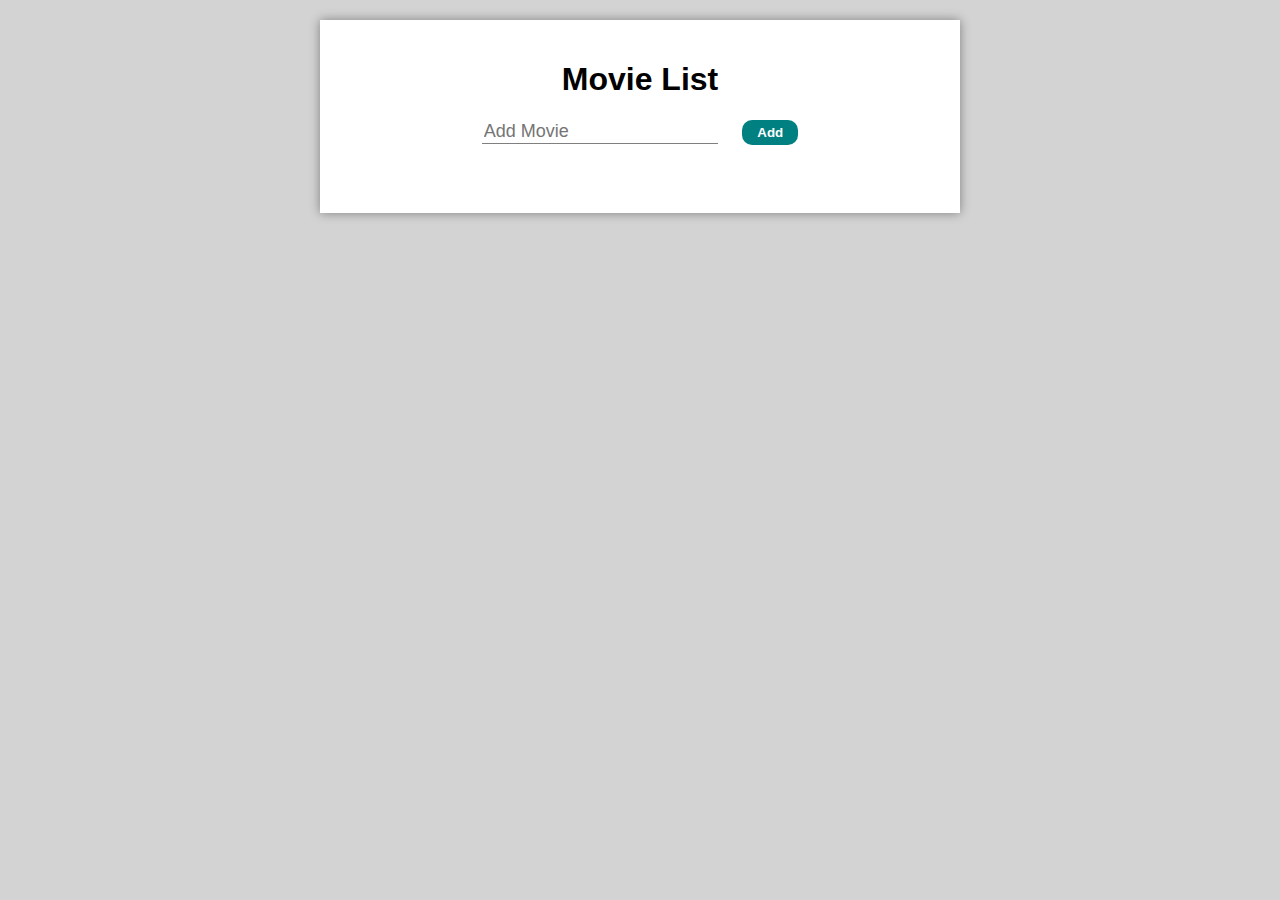
<file: js-interactivity/index.html>
<!DOCTYPE html>
<html lang="en">
  <head>
    <meta charset="UTF-8" />
    <meta name="viewport" content="width=device-width, initial-scale=1.0" />
    <title>Movie List</title>
    <link rel="stylesheet" href="index.css" />
  </head>
  <body>
    <main>
      <h1>Movie List</h1>
      <section>
        <form>
          <input placeholder="Add Movie" />
          <button>Add</button>
        </form>
      </section>
      <ul></ul>
      <aside id="message"></aside>
    </main>
  </body>
  <script src="script.js"></script>
</html>
</file>
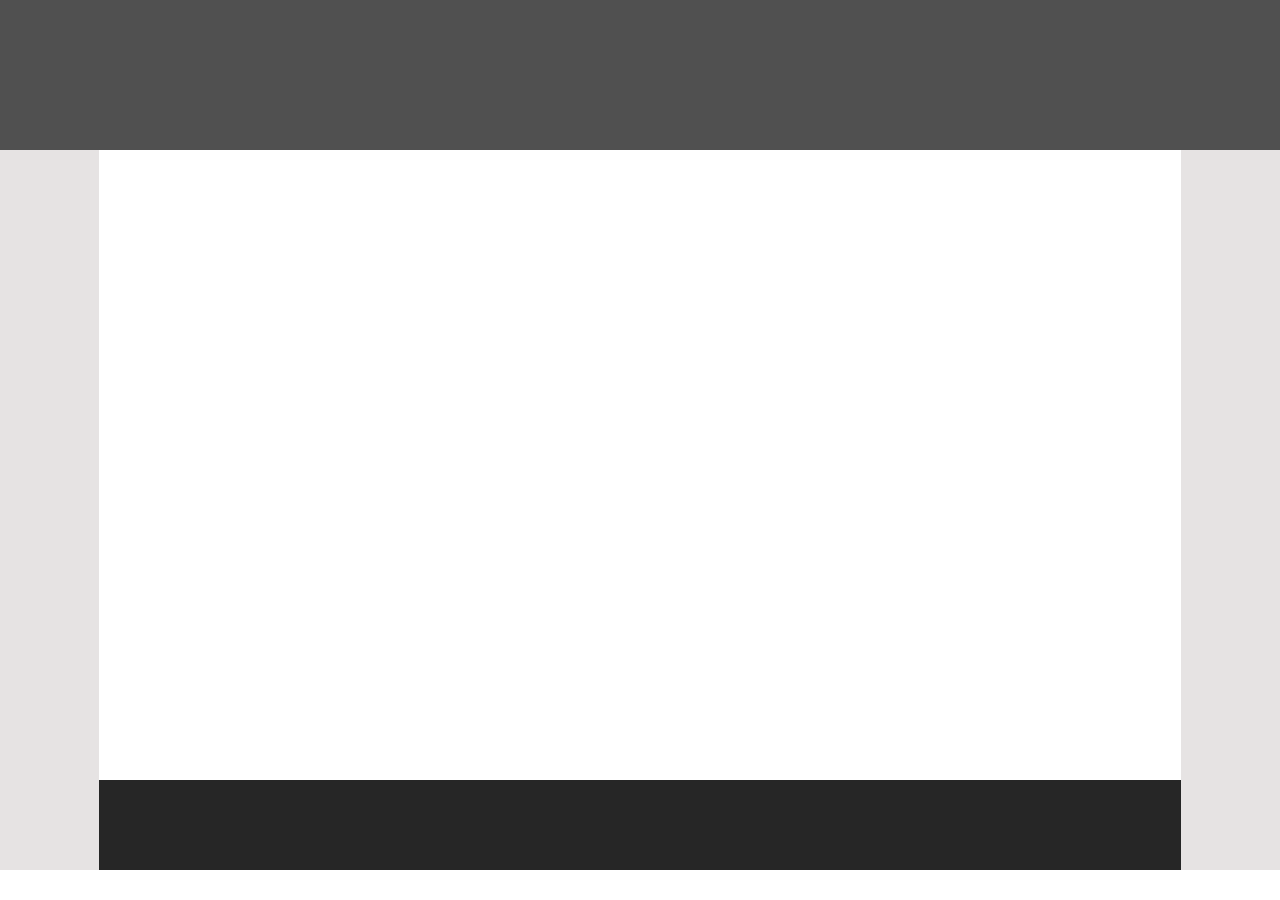
<file: html-css-2/drill-1/index.html>
<!DOCTYPE html>
<html lang="en">
<head>
    <meta charset="UTF-8">
    <meta http-equiv="X-UA-Compatible" content="IE=edge">
    <meta name="viewport" content="width=device-width, initial-scale=1.0">
    <link rel="stylesheet" href="styles.css">
    <title>HTML & CSS 2 - Drill 1</title>
</head>
<body>
    <div id="top"></div>
    <div class="sides">
        <div class="side-left"></div>
        <div id="bottom"></div>
        <div class="side-right"></div>
    </div> 
</body>
</html>
</file>
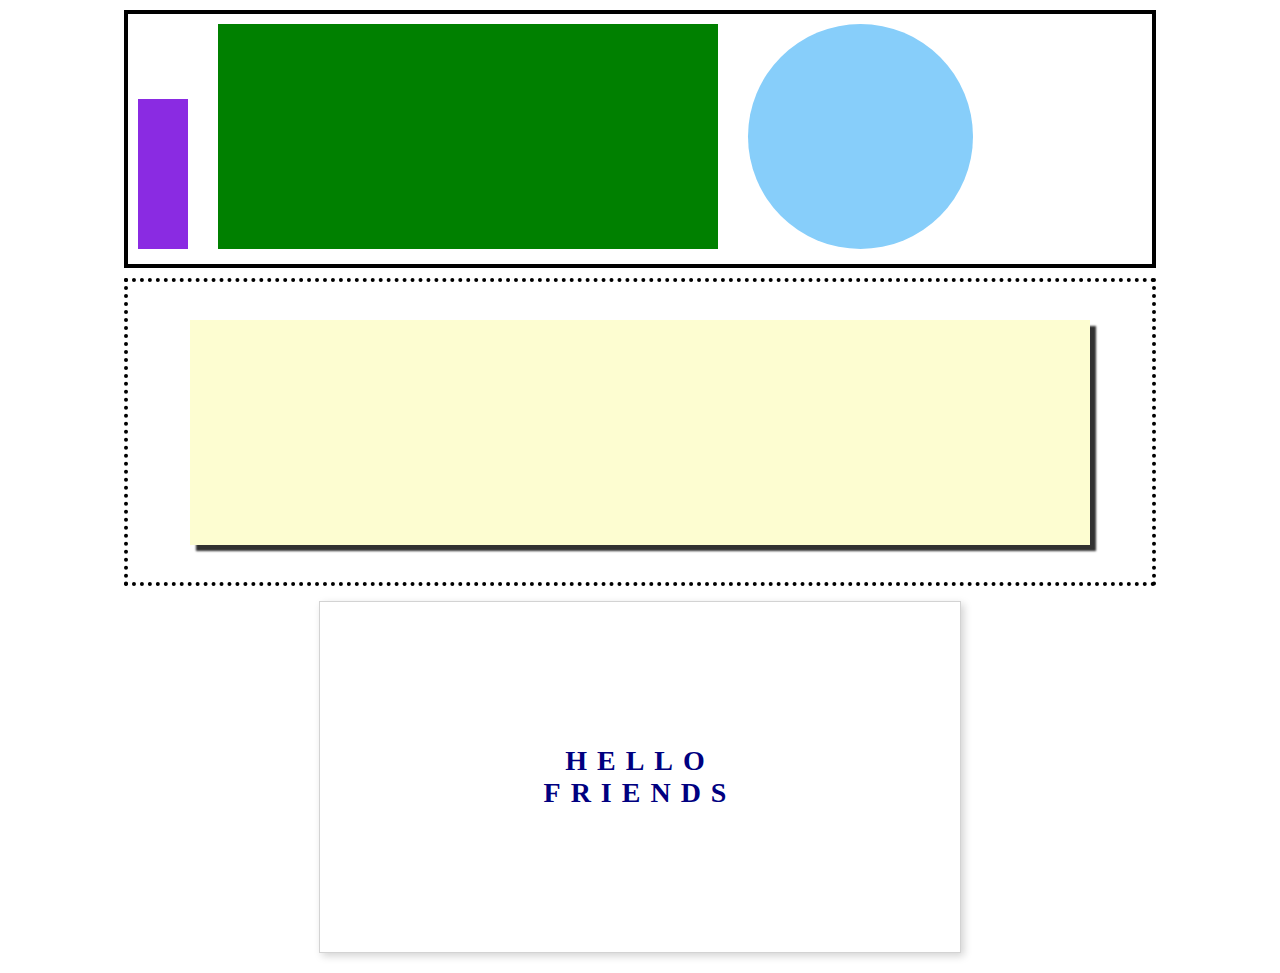
<file: html-css-2/drill-2/index.html>
<!DOCTYPE html>
<html lang="en">
<head>
    <meta charset="UTF-8">
    <meta http-equiv="X-UA-Compatible" content="IE=edge">
    <meta name="viewport" content="width=device-width, initial-scale=1.0">
    <link rel="stylesheet" href="styles.css">
    <title>Document</title>
</head>
<body>
    <div id="top">
        <div id="purple"></div>
        <div id="green" class="spacing"></div>
        <div id="blue" class="spacing"></div>
    </div>

    <div id="middle">
        <div id="yellow"></div>
    </div>

    <div id="bottom">
        <p>HELLO<br>FRIENDS</p>
    </div>
</body>
</html>
</file>
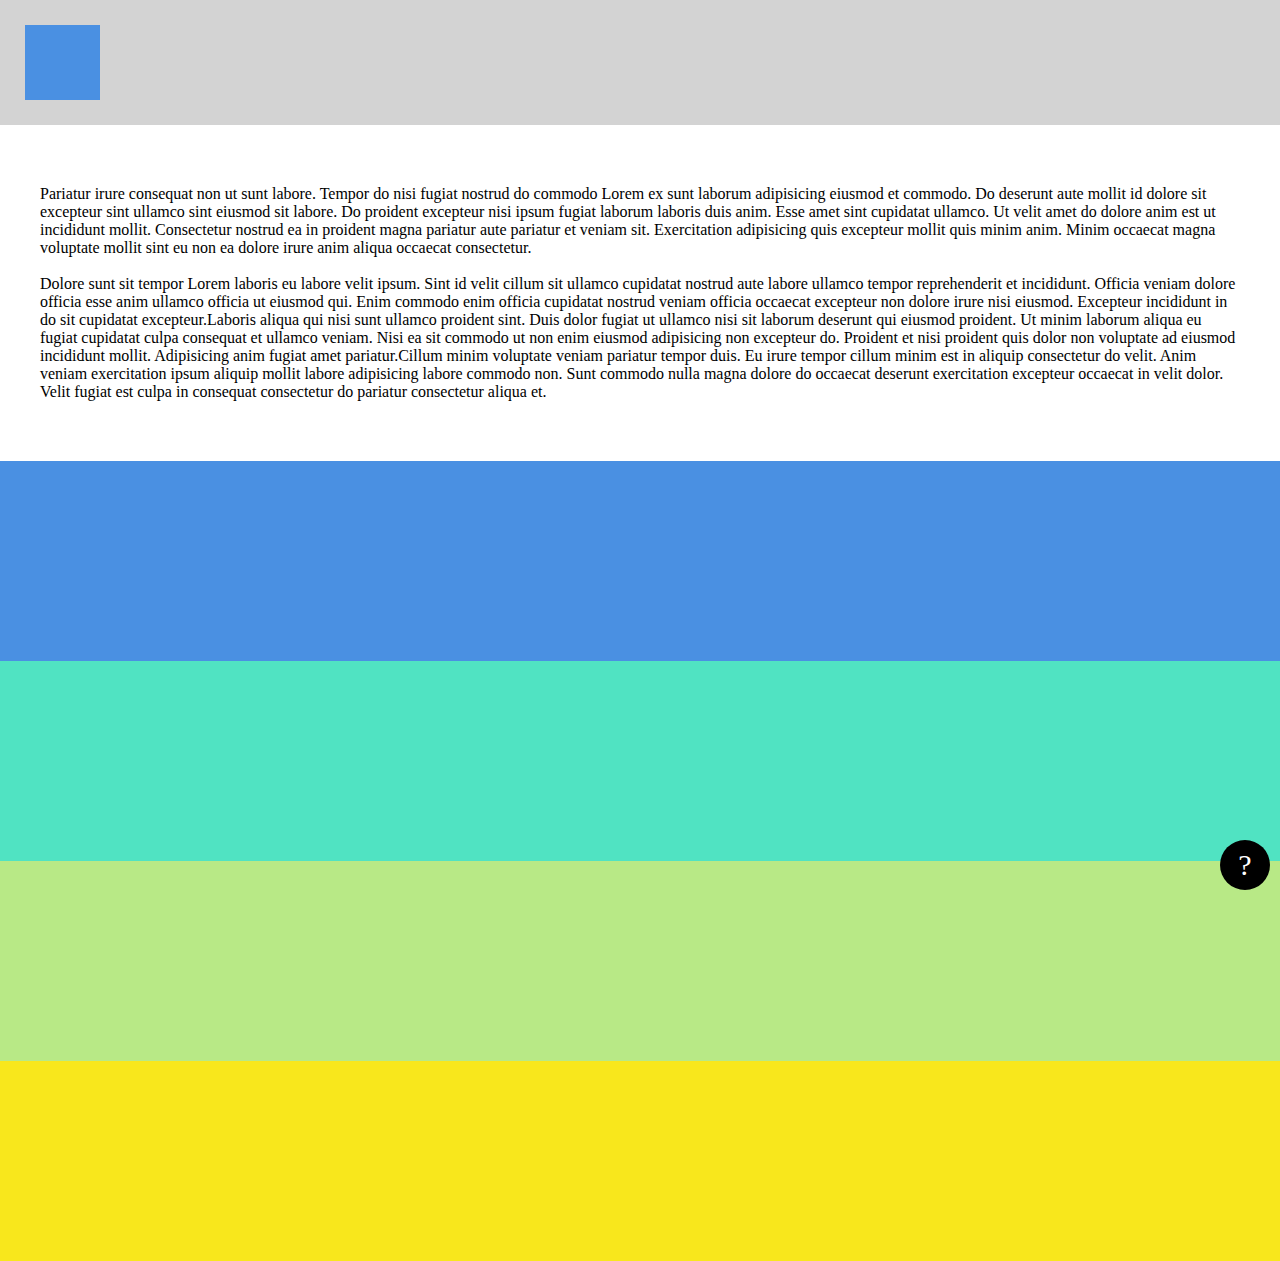
<file: html-css-2/drill-3/index.html>
<!DOCTYPE html>
<html lang="en">
<head>
    <meta charset="UTF-8">
    <meta http-equiv="X-UA-Compatible" content="IE=edge">
    <meta name="viewport" content="width=device-width, initial-scale=1.0">
    <link rel="stylesheet" href="styles.css">
    <title>HTML & CSS - Drill 3</title>
</head>
<body>
    <header>
        <div id="header-blue-box"></div>
    </header>

    <main>
        <p>Pariatur irure consequat non ut sunt labore. Tempor do nisi fugiat nostrud do commodo Lorem ex sunt laborum adipisicing eiusmod et commodo. Do deserunt aute mollit id dolore sit excepteur sint ullamco sint eiusmod sit labore. Do proident excepteur nisi ipsum fugiat laborum laboris duis anim. Esse amet sint cupidatat ullamco. Ut velit amet do dolore anim est ut incididunt mollit. Consectetur nostrud ea in proident magna pariatur aute pariatur et veniam sit. Exercitation adipisicing quis excepteur mollit quis minim anim. Minim occaecat magna voluptate mollit sint eu non ea dolore irure anim aliqua occaecat consectetur.</p><br>
        <p>Dolore sunt sit tempor Lorem laboris eu labore velit ipsum. Sint id velit cillum sit ullamco cupidatat nostrud aute labore ullamco tempor reprehenderit et incididunt. Officia veniam dolore officia esse anim ullamco officia ut eiusmod qui. Enim commodo enim officia cupidatat nostrud veniam officia occaecat excepteur non dolore irure nisi eiusmod. Excepteur incididunt in do sit cupidatat excepteur.Laboris aliqua qui nisi sunt ullamco proident sint. Duis dolor fugiat ut ullamco nisi sit laborum deserunt qui eiusmod proident. Ut minim laborum aliqua eu fugiat cupidatat culpa consequat et ullamco veniam. Nisi ea sit commodo ut non enim eiusmod adipisicing non excepteur do. Proident et nisi proident quis dolor non voluptate ad eiusmod incididunt mollit. Adipisicing anim fugiat amet pariatur.Cillum minim voluptate veniam pariatur tempor duis. Eu irure tempor cillum minim est in aliquip consectetur do velit. Anim veniam exercitation ipsum aliquip mollit labore adipisicing labore commodo non. Sunt commodo nulla magna dolore do occaecat deserunt exercitation excepteur occaecat in velit dolor. Velit fugiat est culpa in consequat consectetur do pariatur consectetur aliqua et.</p>
    </main>

    <div id="blue" class="color-box"></div>
    <div id="mint" class="color-box"></div>
    <div id="green" class="color-box"></div>
    <div id="yellow" class="color-box"></div>

    <div id="question">
        <p>?</p>
    </div>
    
</body>
</html>
</file>
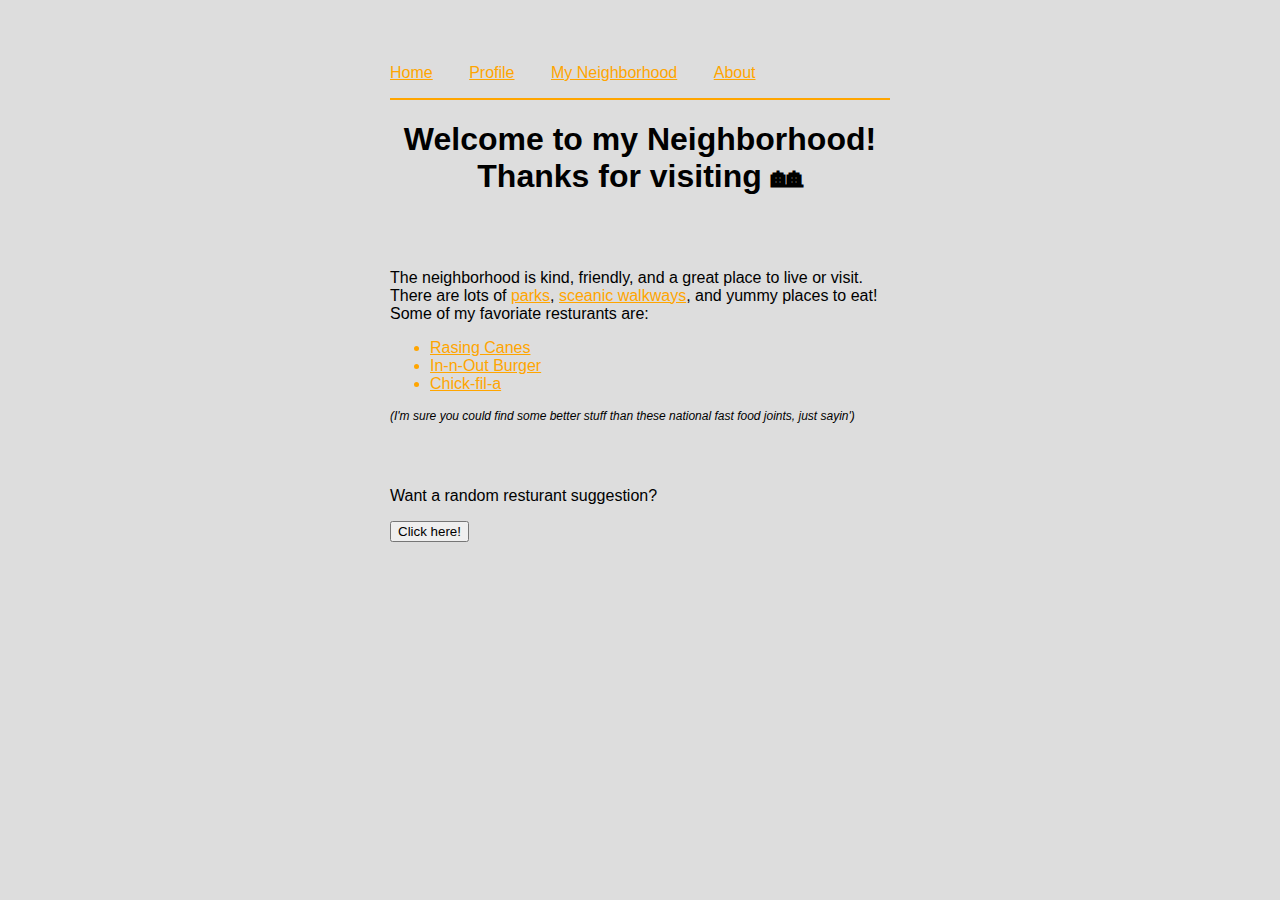
<file: assessment-front-end-web/neighborhood.html>
<!DOCTYPE html>
<html>
<head>
	<title>Homepage</title>
	<link href="styles.css" rel="stylesheet">

</head>
<body>
	<nav>
		<ol>
	        <li class="crumb"><a href="./home.html">Home</a></li>
	        <li class="crumb"><a href="./profile.html">Profile</a></li>
            <li class="crumb"><a href="./neighborhood.html">My Neighborhood</a></li>
	        <li class="crumb"><a href="./about.html">About</a></li>
	    </ol>
	</nav>

    <h1>Welcome to my Neighborhood! Thanks for visiting 🏘</h1>

    <br>
    <br>

    <p>The neighborhood is kind, friendly, and a great place to live or visit. There are lots of <a href="https://www.visitutah.com/places-to-go/parks-outdoors">parks</a>, <a href="https://www.alltrails.com/us/utah/salt-lake-city/walking">sceanic walkways</a>, and yummy places to eat! Some of my favoriate resturants are:</p>
    <ul>
        <a href="https://www.raisingcanes.com/home"><li>Rasing Canes</li></a>
        <a href="https://www.in-n-out.com"><li>In-n-Out Burger</li></a>
        <a href="https://www.chick-fil-a.com"><li>Chick-fil-a</li></a>
    </ul>
    <p id="food-warning">(I'm sure you could find some better stuff than these national fast food joints, just sayin')</p>

    <br>
    <br>

    <p>Want a random resturant suggestion?</p>
    <button id="random-btn">Click here!</button>

<script src="neighborhood.js"></script>
</body>
</html>
</file>
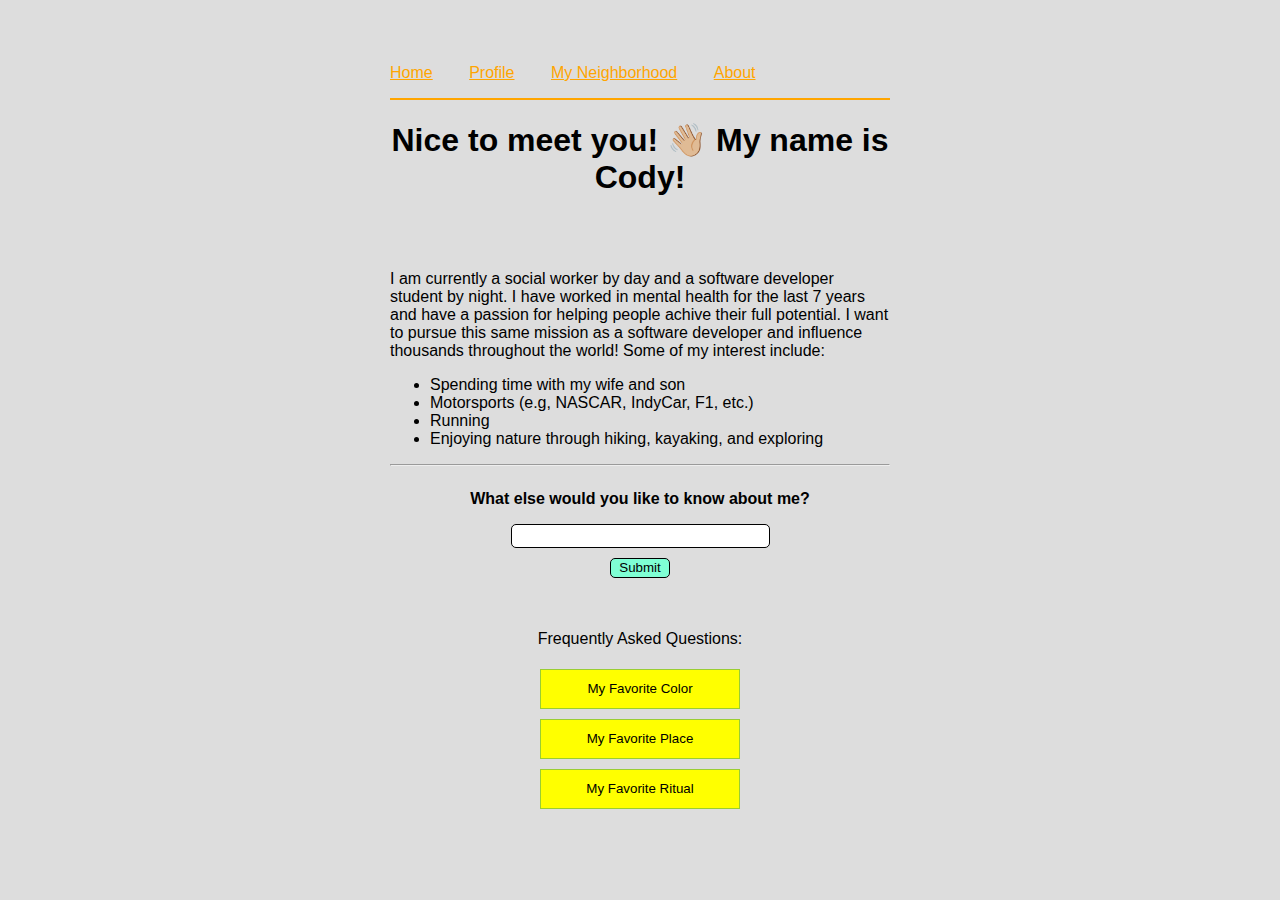
<file: assessment-front-end-web/profile.html>
<!DOCTYPE html>
<html>
<head>
	<title>Homepage</title>
	<link href="styles.css" rel="stylesheet">

</head>
<body>
	<nav>
		<ol>
	        <li class="crumb"><a href="./home.html">Home</a></li>
	        <li class="crumb"><a href="./profile.html">Profile</a></li>
            <li class="crumb"><a href="./neighborhood.html">My Neighborhood</a></li>
	        <li class="crumb"><a href="./about.html">About</a></li>
	    </ol>
	</nav>

    <h1>Nice to meet you! 👋🏼 My name is Cody!</h1>

    <br>
    <br>
    
    <div id="intro">
        <p>I am currently a social worker by day and a software developer student by night. I have worked in mental health for the last 7 years and have a passion for helping people achive their full potential. I want to pursue this same mission as a software developer and influence thousands throughout the world! Some of my interest include: </p>
        <ul>
            <li>Spending time with my wife and son</li>
            <li>Motorsports (e.g, NASCAR, IndyCar, F1, etc.)</li>
            <li>Running</li>
            <li>Enjoying nature through hiking, kayaking, and exploring</li>
        </ul>
    </div>

    <hr>

    <form id="learn-more">
        <p>What else would you like to know about me?</p>
        <input type="text" id="learn-more-input">
        <input type="submit" id="learn-more-btn">

        <br><br>

        <p id="faq">Frequently Asked Questions:</p>
        <button id="color" class="favorite-btn">My Favorite Color</button>
        <button id="place" class="favorite-btn">My Favorite Place</button>
        <button id="ritual" class="favorite-btn">My Favorite Ritual</button> 
    </form>
<script src="profile.js"></script>
</body> 
</html>
</file>
<file: js-interactivity/index.css>
* {
    box-sizing: border-box;
}

body {
    margin: 0;
    padding: 0;
    display: flex;
    align-items: center;
    justify-content: center;
    background: lightgray;
    font-family: sans-serif;
}

main {
    margin-top: 20px;
    min-width: 50vw;
    display: flex;
    flex-direction: column;
    justify-content: center;
    align-items: center;
    background: white;
    padding: 20px;
    box-shadow: 0px 0px 10px gray;
}

input {
    border: none;
    border-bottom: 1px solid gray;
    font-size: 18px;
}

ul {
    font-size: 24px;
    width: 100%;
}

li {
    cursor: pointer;
}
  
.checked {
    color: gray;
    text-decoration: line-through;
}
  
.hide {
    visibility: hidden;
}

button {
    border: none;
    border-radius: 10px;
    padding: 5px 15px;
    font-weight: bold;
    background: teal;
    color: white;
    margin-left: 20px;
    vertical-align: middle;
}
</file>
<file: html-css-2/drill-1/styles.css>
* { 
    margin: 0;
}

#top {
    width: 100%;
    height: 150px;
    background-color: #505050;
}

.sides {
    display: flex;
    justify-content: space-between;
}

.side-left, .side-right {
    width: 100px;
    height: 80vh;
    background-color: #e6e3e3;
}

#bottom {
    width: 85%;
    height: 10vh;
    margin-top: 70vh;
    background-color: rgb(38, 38, 38);
}
</file>
<file: html-css-2/drill-2/styles.css>
* {
    margin: 0;
}

#top {
    width: 80vw;
    height: 250px;
    margin: 10px auto 0 auto;
    border: 4px solid black;
    display: flex;
}

#purple {
    width: 50px;
    height: 150px;
    background-color: blueviolet;
    margin-top: 85px;
    margin-left: 10px;
}

.spacing {
    height: 225px;
    margin: 10px 0  0 30px;
}

#green {
    width: 500px;
    background-color: green;
}

#blue {
    width: 225px;
    background-color: lightskyblue;
    border-radius: 100%;
}

#middle {
    width: 80vw;
    height: 300px;
    margin: 10px auto 0 auto;
    border: 4px dotted black;
    display: flex;
    justify-content: center;
    align-items: center;
}

#yellow {
    width: 900px;
    height: 225px;
    background-color: rgb(253, 253, 209);
    box-shadow: 6px 6px 2px rgb(49, 49, 49);
}

#bottom {
    width: 50vw;
    height: 350px;
    margin: 15px auto 20px auto;
    border: 1px solid lightgrey;
    box-shadow: 3px 3px 8px lightgrey;
    display: flex;
    justify-content: center;
    align-items: center;
}

#bottom p {
    color: navy;
    text-align: center;
    font-size: 28px;
    letter-spacing: 10px;
    font-weight: bold;
}
</file>
<file: html-css-2/drill-3/styles.css>
* {
    margin: 0;
    box-sizing: border-box;
}

header {
    width: 100%;
    height: 125px;
    background-color: lightgray;
    padding: 25px;
}

#header-blue-box {
    width: 75px;
    height: 75px;
    background-color: #4A90E2;
}


main {
    margin: 60px 40px;
}

.color-box {
    width: 100%;
    height: 200px;
}

#blue {
    background-color: #4A90E2;
}

#mint {
    background-color: #50E3C2;
}

#green {
    background-color: #B8E986;
}

#yellow {
    background-color: #F8E71C;
}

#question {
    width: 50px;
    height: 50px;
    border-radius: 50%;
    background-color: black;
    display: flex;
    justify-content: center;
    align-items: center;
    position: fixed;
    bottom: 10px;
    right: 10px;
}

#question p {
    color: white;
    font-size: 30px;
}
</file>
<file: assessment-front-end-web/styles.css>
body {
  background: #ddd;
  margin: 1rem;
  padding: 1rem;
  max-width: 500px;
  margin: 2rem auto;
  font-family: "Open Sans", sans-serif;
}

nav {
	border-bottom: 2px solid orange;
}

h1 {
	text-align: center;
}

ol {
	padding-left: 0;
}

.crumb {
	margin-right: 2em;
	display: inline;
}

a {
	color: orange;
}

a:visited {
	color: crimson;
}


input {
	display: block;
}

input[type="radio"] {
	display: inline
}

img {
	max-width: 300px;
}

#learn-more {
	font-weight: bold;
	display: flex;
	flex-direction: column;
	align-items: center;
}

#learn-more-input {
	height: 20px;
	width: 250px;
	font-size: 14px;
	border: 1px black solid;
	border-radius: 5px;
	padding-left: 5px;
}

#learn-more-btn {
	height: 20px;
	width: 60px;
	background-color: aquamarine;
	border: 1px black solid;
	border-radius: 5px;
	margin-top: 10px;
}

#learn-more-btn:hover {
	background-color: rgb(68, 185, 146);
}

#faq {
	font-weight: normal;
}

.favorite-btn {
	height: 40px;
	width: 200px;
	margin: 5px;
	background-color: yellow;
	border: 1px yellowgreen solid
}
 
.favorite-btn:hover {
	background-color: rgb(209, 209, 1);
}

.favorite-btn:active {
	color: black;
	transform: scale(.95, .95);
}

#food-warning {
	font-style: italic;
	font-size: 12px;
}
</file>
